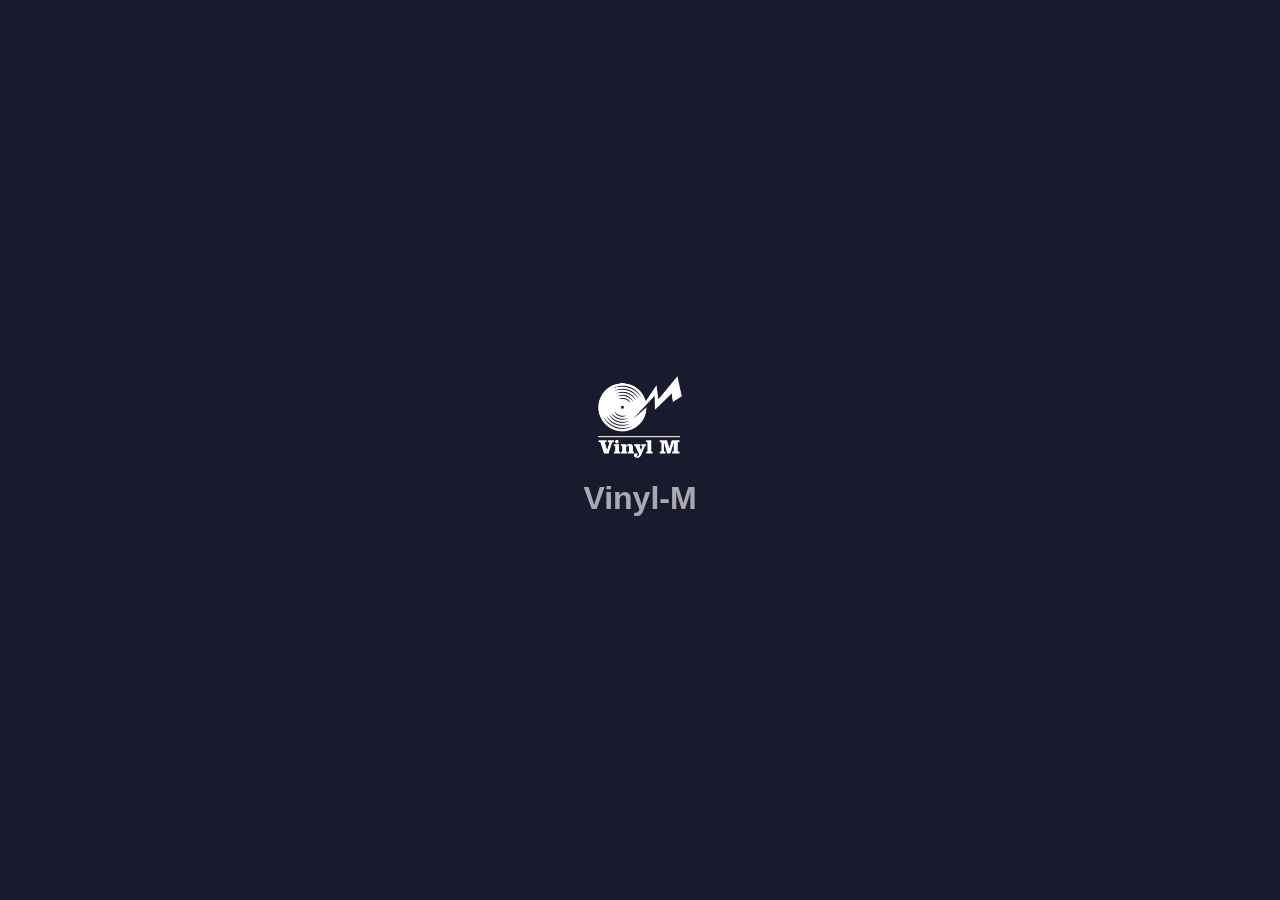
<file: index.html>
<script type="text/javascript">
        var gk_isXlsx = false;
        var gk_xlsxFileLookup = {};
        var gk_fileData = {};
        function filledCell(cell) {
          return cell !== '' && cell != null;
        }
        function loadFileData(filename) {
        if (gk_isXlsx && gk_xlsxFileLookup[filename]) {
            try {
                var workbook = XLSX.read(gk_fileData[filename], { type: 'base64' });
                var firstSheetName = workbook.SheetNames[0];
                var worksheet = workbook.Sheets[firstSheetName];

                // Convert sheet to JSON to filter blank rows
                var jsonData = XLSX.utils.sheet_to_json(worksheet, { header: 1, blankrows: false, defval: '' });
                // Filter out blank rows (rows where all cells are empty, null, or undefined)
                var filteredData = jsonData.filter(row => row.some(filledCell));

                // Heuristic to find the header row by ignoring rows with fewer filled cells than the next row
                var headerRowIndex = filteredData.findIndex((row, index) =>
                  row.filter(filledCell).length >= filteredData[index + 1]?.filter(filledCell).length
                );
                // Fallback
                if (headerRowIndex === -1 || headerRowIndex > 25) {
                  headerRowIndex = 0;
                }

                // Convert filtered JSON back to CSV
                var csv = XLSX.utils.aoa_to_sheet(filteredData.slice(headerRowIndex)); // Create a new sheet from filtered array of arrays
                csv = XLSX.utils.sheet_to_csv(csv, { header: 1 });
                return csv;
            } catch (e) {
                console.error(e);
                return "";
            }
        }
        return gk_fileData[filename] || "";
        }
        </script><!DOCTYPE html>
<html lang="en">
<head>
        <meta name="google-site-verification" content="vWJt_2147WWk1Q8D5F1MQSnko5OlU8Th3ADgJgQQRg4" />
    <meta charset="UTF-8">
    <meta name="viewport" content="width=device-width, initial-scale=1.0">
    <title>Vinyl-M | Loading...</title>
    <script src="https://cdnjs.cloudflare.com/ajax/libs/gsap/3.11.5/gsap.min.js"></script>
    <style>
        body {
            margin: 0;
            padding: 0;
            height: 100vh;
            display: flex;
            justify-content: center;
            align-items: center;
            background: #1A1A2E;
            overflow: hidden;
        }

        .logo-container {
            text-align: center;
        }

        .logo-container img {
            width: 100px;
            height: auto;
            filter: brightness(0) invert(1);
        }

        .logo-container h1 {
            font-family: 'Montserrat', sans-serif;
            font-size: 2rem;
            color: #FFFFFF;
            margin-top: 10px;
        }
    </style>
</head>
<body>
    <div class="logo-container">
        <img src="images/logo.png" alt="Vinyl-M Logo">
        <h1>Vinyl-M</h1>
    </div>

    <script>
        document.addEventListener('DOMContentLoaded', () => {
            // GSAP Logo Animation
            gsap.from('.logo-container img', { scale: 0.5, opacity: 0, duration: 1, ease: 'elastic.out(1, 0.3)' });
            gsap.from('.logo-container h1', { y: 20, opacity: 0, duration: 1, delay: 0.3 });
            gsap.to('.logo-container', { scale: 1.1, yoyo: true, repeat: 1, duration: 0.5, delay: 1 });

            // Device Detection
            const isMobile = /Android|webOS|iPhone|iPad|iPod|BlackBerry|IEMobile|Opera Mini/i.test(navigator.userAgent) || window.innerWidth < 768;
            const targetPage = isMobile ? 'mobile.html' : 'desktop.html';

            // Redirect after animation
            setTimeout(() => {
                window.location.href = targetPage;
            }, 2000); // Matches animation duration
        });
    </script>
</body>
</html>
</file>
